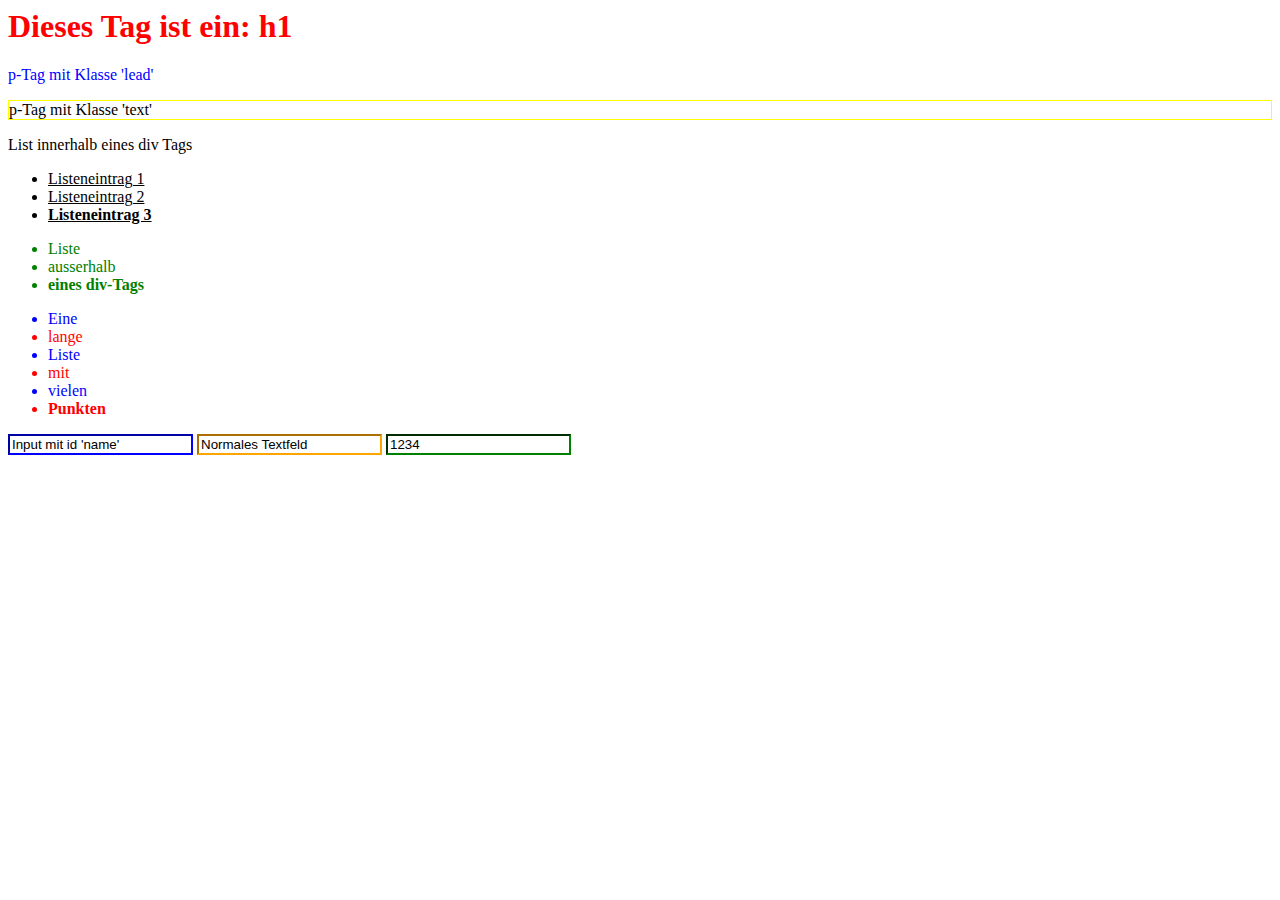
<file: m152/Uebungen/Uebung02-1/index.html>
<html lang="de">

<head>
    <title>Übung 2.1</title>
</head>

<body>

    <h1>Dieses Tag ist ein: h1</h1>

    <p class="lead">p-Tag mit Klasse 'lead'</p>

    <p class="text">p-Tag mit Klasse 'text'</p>

    <div>
        List innerhalb eines div Tags
        <ul>
            <li>Listeneintrag 1</li>
            <li>Listeneintrag 2</li>
            <li>Listeneintrag 3</li>
        </ul>
    </div>

    <ul>
        <li>Liste</li>
        <li>ausserhalb</li>
        <li>eines div-Tags</li>
    </ul>

    <ul class="long">
        <li>Eine</li>
        <li>lange</li>
        <li>Liste</li>
        <li>mit</li>
        <li>vielen</li>
        <li>Punkten</li>
    </ul>

    <form>
        <input type="text" id="name" value="Input mit id 'name'" />
        <input type="text" value="Normales Textfeld" />
        <input type="number" value="1234" />
    </form>

</body>

<style type="text/css">
    h1 {
        color: red;
    }
    
    .lead {
        color: blue;
    }
    
    .text {
        border: 1px solid yellow;
    }
    
    div li {
        text-decoration: underline;
    }
    
    body>ul li {
        color: green;
    }
    
    ul li:last-child {
        font-weight: bold;
    }
    
    .long li:nth-child(odd) {
        color: blue;
    }
    
    .long li:nth-child(even) {
        color: red;
    }
    
    #name {
        border-color: blue;
    }
    
    input[type="text"] {
        border-color: orange;
    }
    
    input[type="number"] {
        border-color: green;
    }
</style>

</html>
</file>
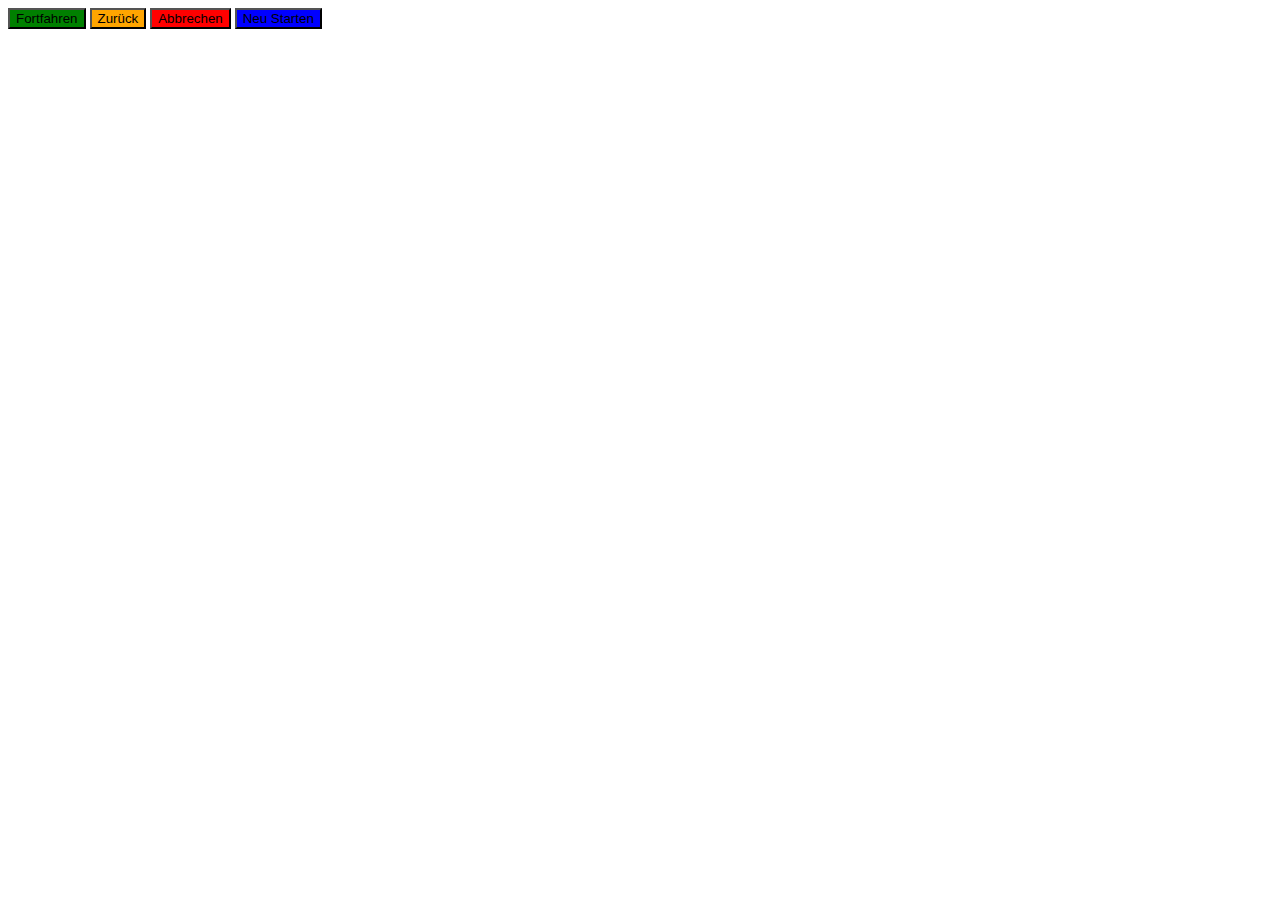
<file: m152/Uebungen/Uebung02-2/index.html>
<html>

<body>

    <button id="continue">Fortfahren</button>
    <button id="back">Zurück</button>
    <button id="abort">Abbrechen</button>
    <button id="restart">Neu Starten</button>

    <style type="text/css">
        #continue {
            background-color: green;
        }
        
        #back {
            background-color: orange;
        }
        
        #abort {
            background-color: red;
        }
        
        #restart {
            background-color: blue;
        }
    </style>
</body>

</html>
</file>
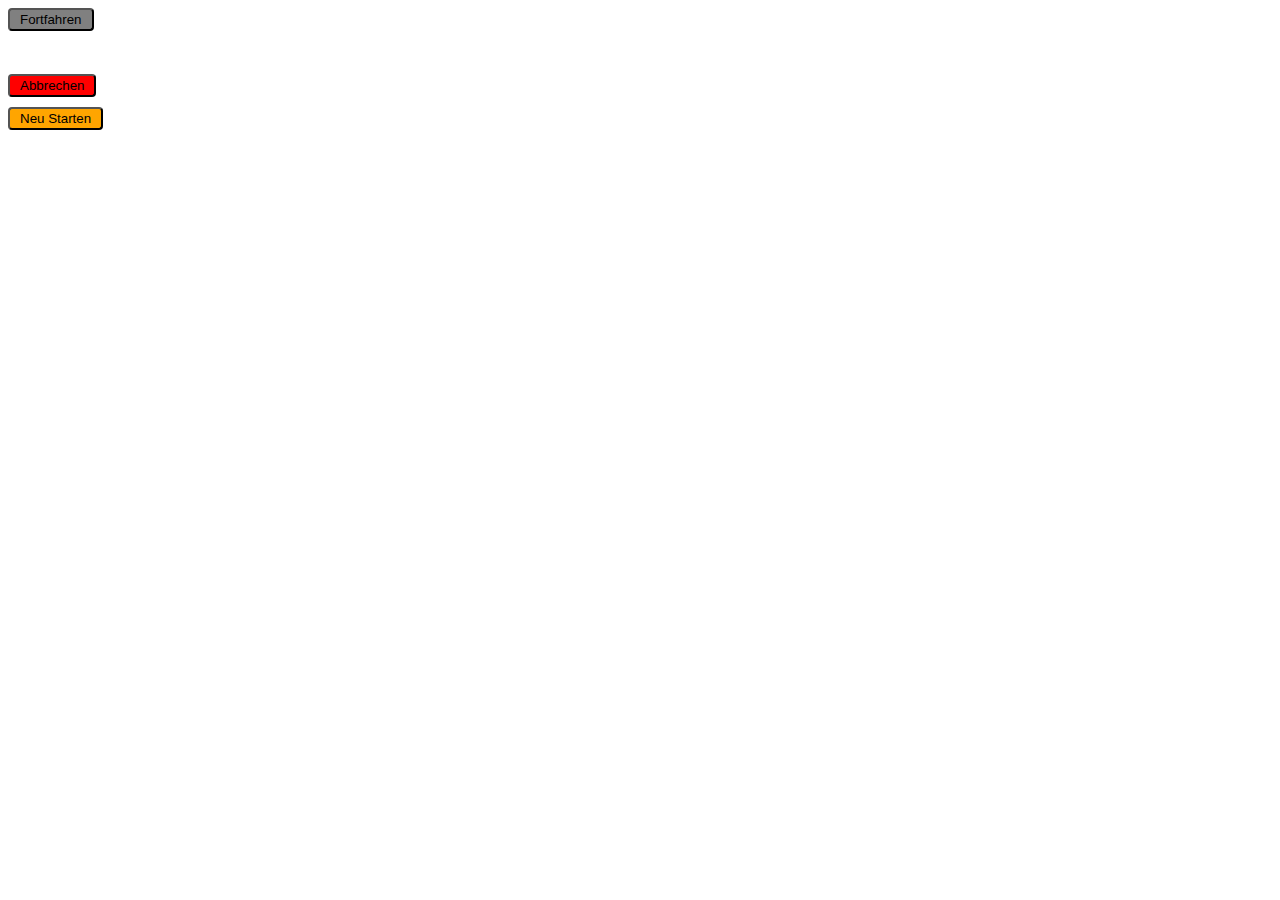
<file: m152/Uebungen/Uebung02-3/Index.html>
<html>

<body>

    <button class="continue inaktiv">Fortfahren</button>
    <button class="back hide">Zurück</button>
    <button class="abort">Abbrechen</button>
    <button class="restart dangerous">Neu Starten</button>

    <style type="text/css">
        .continue {
            background-color: green;
        }
        
        .back {
            background-color: orange;
        }
        
        .abort {
            background-color: red !important;
        }
        
        .restart {
            background-color: blue;
        }
        
        button {
            display: block;
            visibility: visible;
            border-radius: 4px;
            margin-bottom: 10px;
            padding: 2px 10px;
        }
        
        .inaktiv {
            background-color: gray;
        }
        
        .hide {
            visibility: hidden;
        }
        
        button:hover {
            border-color: red;
        }
        
        .dangerous {
            background-color: orange;
        }
    </style>
</body>

</html>
</file>
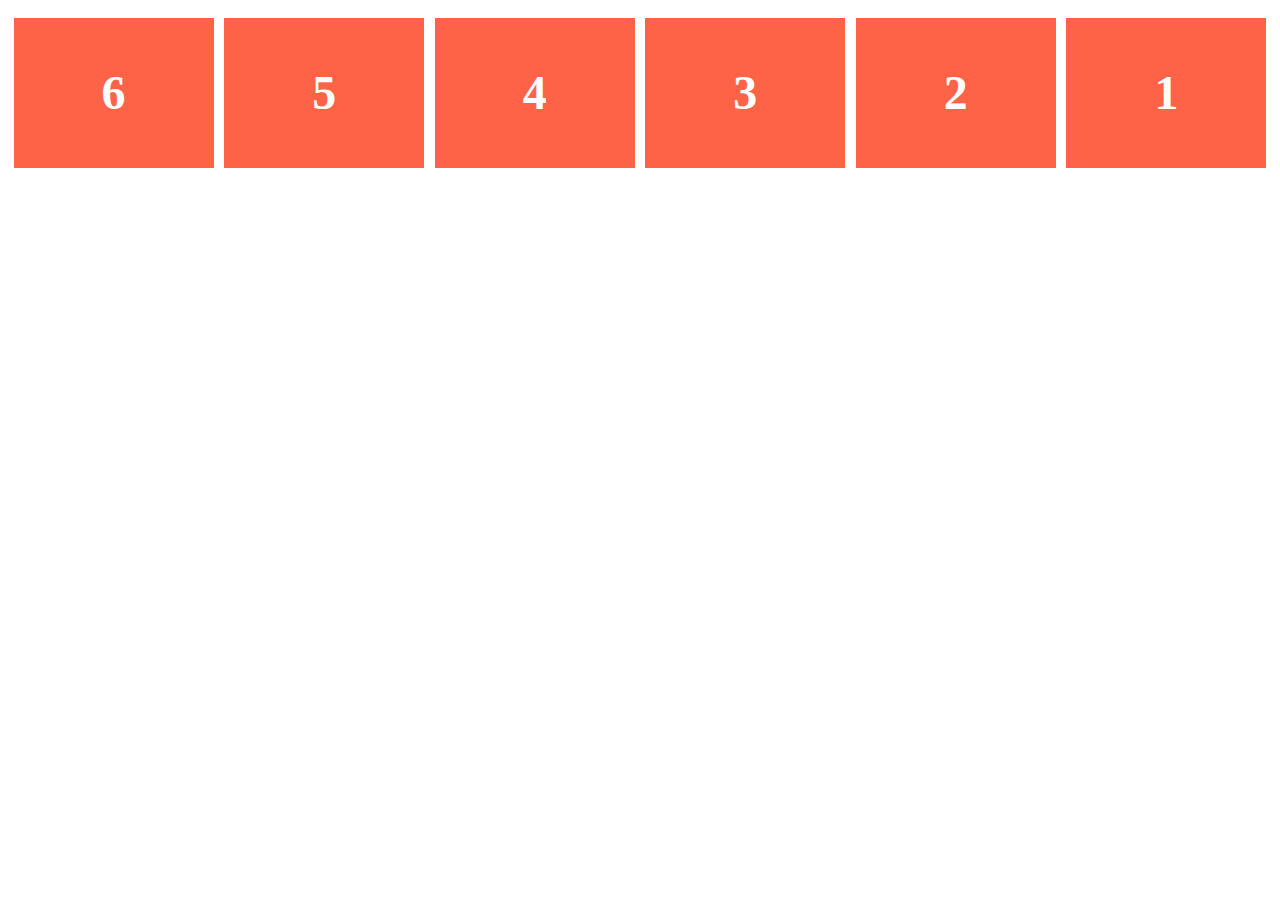
<file: m152/Uebungen/Uebung04-1/index.html>
<!doctype html>
<html lang="de">

<head>
    <meta charset="UTF-8">
    <title>Aufgabe: Boxen</title>
    <link rel="stylesheet" href="style.css">
</head>

<body>
    <ul class="flex-container">
        <li class="flex-item">1</li>
        <li class="flex-item">2</li>
        <li class="flex-item">3</li>
        <li class="flex-item">4</li>
        <li class="flex-item">5</li>
        <li class="flex-item">6</li>
    </ul>
</body>

</html>
</file>
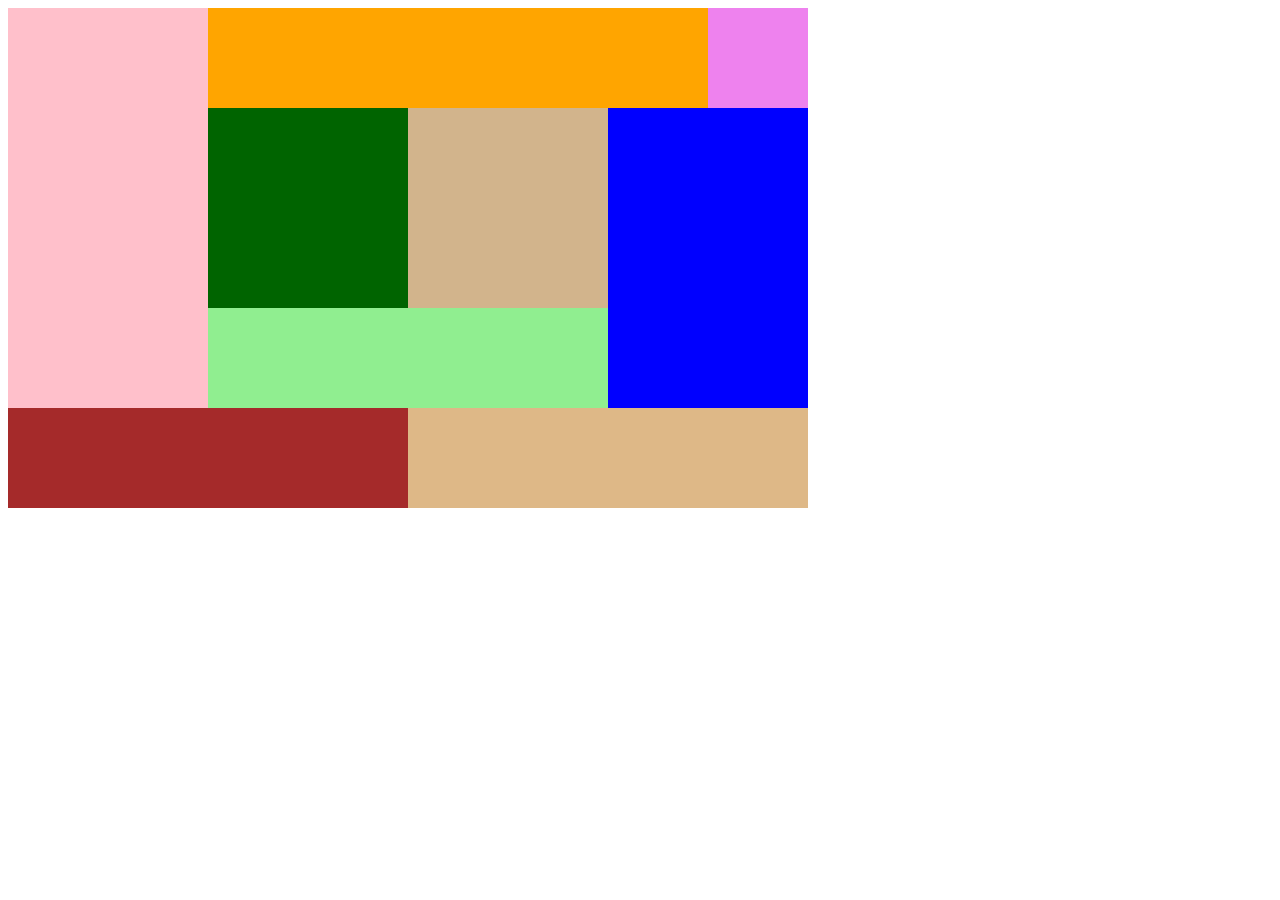
<file: m152/Uebungen/Uebung04-2/index.html>
<!DOCTYPE html>
<html lang="en">

<head>
    <meta charset="UTF-8">
    <meta http-equiv="X-UA-Compatible" content="IE=edge">
    <meta name="viewport" content="width=device-width, initial-scale=1.0">
    <title>Document</title>
    <link rel="stylesheet" href="style.css">
</head>

<body>
    <div class="container">
        <div id="pink"></div>
        <div id="orange"></div>
        <div id="violet"></div>
        <div id="darkgreen"></div>
        <div id="tusk"></div>
        <div id="blue"></div>
        <div id="lightgreen"></div>
        <div id="brown"></div>
        <div id="lightbrown"></div>
    </div>
</body>

</html>
</file>
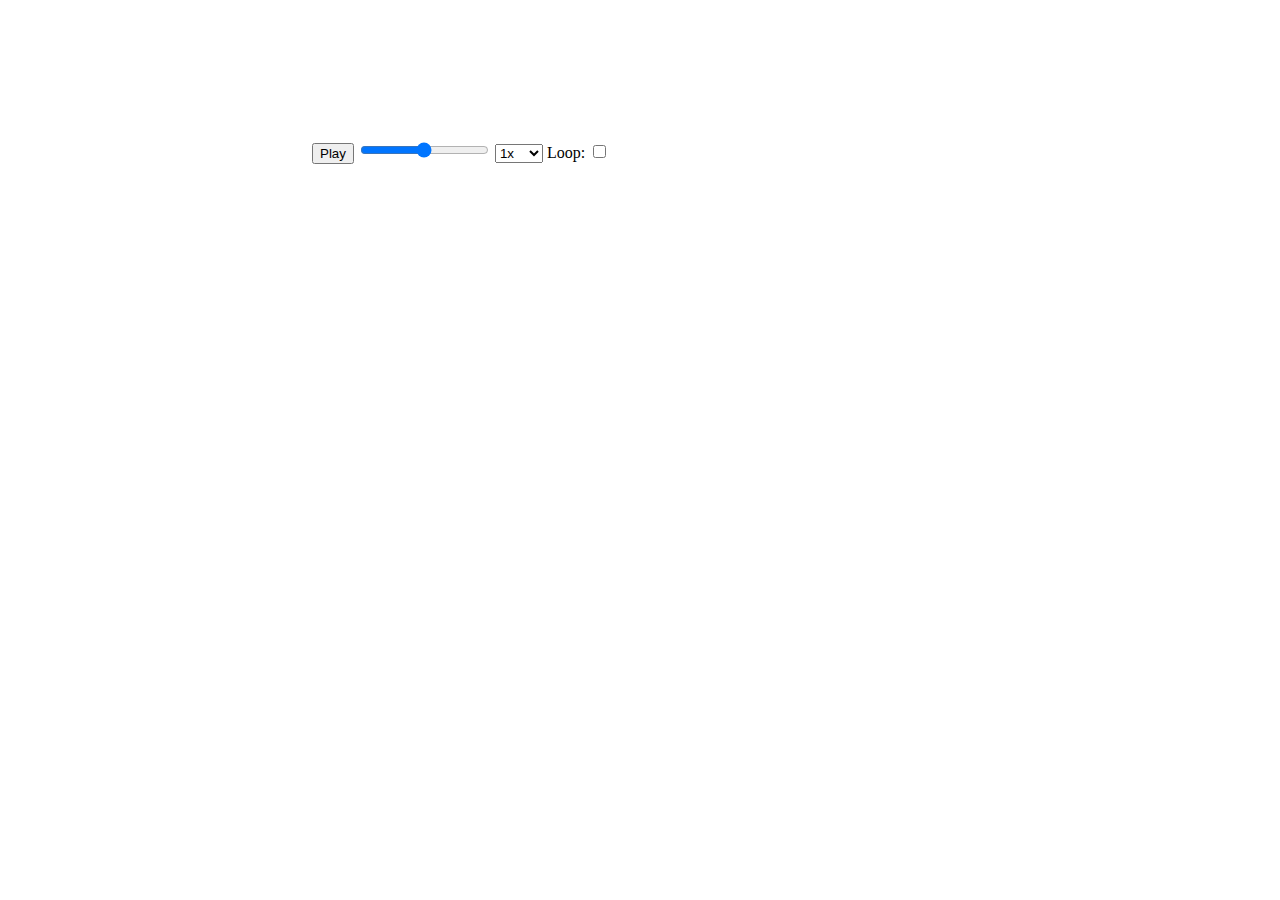
<file: m152/Uebungen/Uebung11-2/index.html>
<!DOCTYPE html>
<html lang="en">

<head>
    <meta charset="UTF-8">
    <meta http-equiv="X-UA-Compatible" content="IE=edge">
    <meta name="viewport" content="width=device-width, initial-scale=1.0">
    <title>video</title>
</head>

<body>
    <div>
        <video id="video" src="https://github.com/Andi-Moser/SJ20-21-M152/raw/master/m152/Uebungen/Unterlagen/Video.mp4"></video>
        <button id="playBtn">Play</button>
        <input type="range" name="volume" id="volume">
        <select name="speed" id="speed">
            <option value="0.5">0.5x</option>
            <option value="1" selected>1x</option>
            <option value="1.5">1.5x</option>
            <option value="2">2x</option>
        </select>
        <label for="">Loop:
            <input type="checkbox" name="loop" id="loop">
        </label>
    </div>
    <script>
        let video = document.getElementById("video")
        let playBtn = document.getElementById("playBtn")
        let volume = document.getElementById("volume")
        let speed = document.getElementById("speed")
        let loop = document.getElementById("loop")

        playBtn.addEventListener("click", (event) => {
            if (video.paused) {
                video.play()
                playBtn.innerText = "Pause"
            } else {
                video.pause()
                playBtn.innerText = "Play"
            }
        })
        loop.addEventListener("change", (event) => {
            if (loop.checked) video.loop = true
            else video.loop = false
        })
        speed.addEventListener("change", (event) => {

            video.playbackRate = event.target.value
        })
    </script>
</body>

</html>
</file>
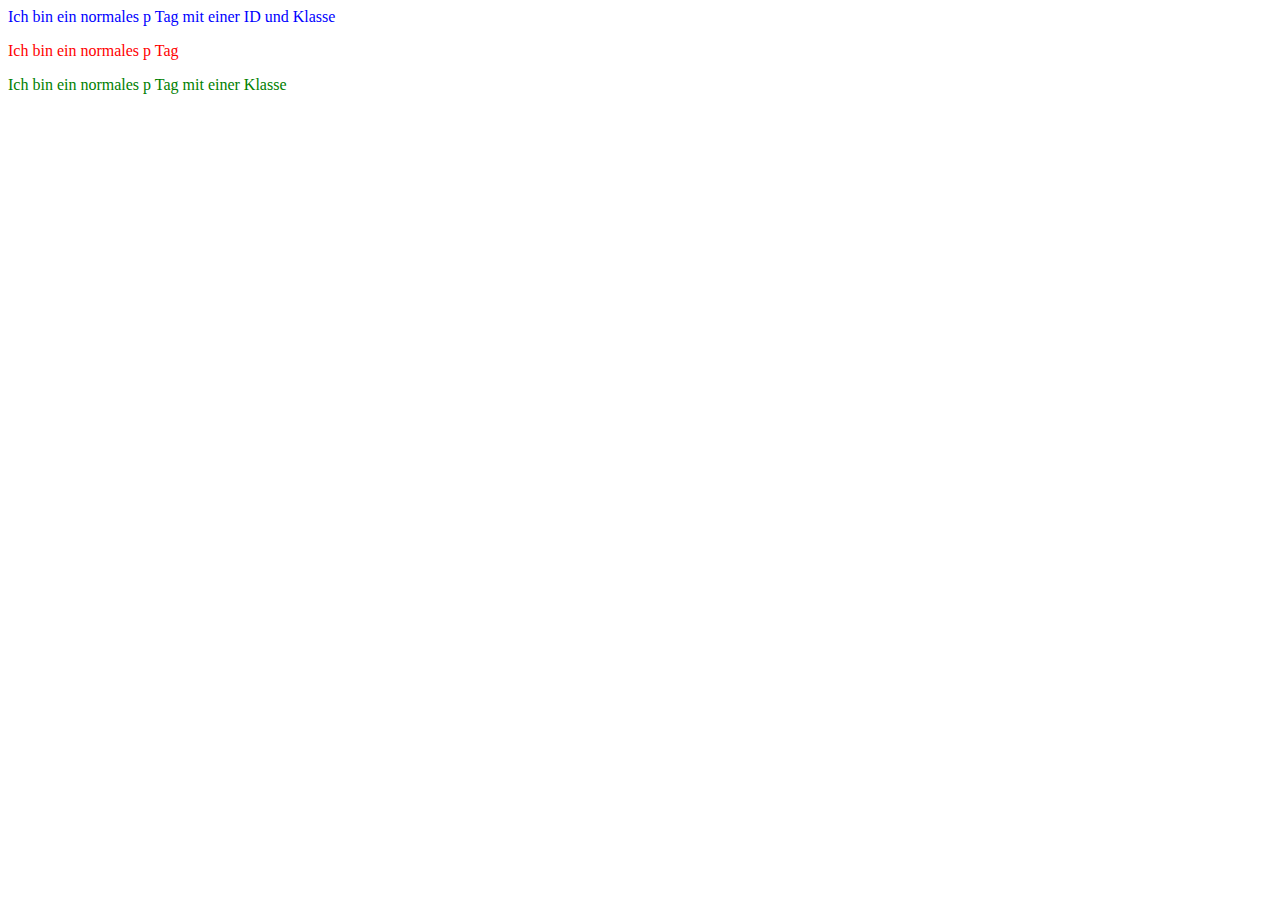
<file: m152/Uebungen/Uebung02-2/Aufgabe1/index.html>
<html>

<body>

    <p class="myClass" id="myId">Ich bin ein normales p Tag mit einer ID und Klasse</p>
    <p>Ich bin ein normales p Tag</p>
    <p class="myClass">Ich bin ein normales p Tag mit einer Klasse</p>

    <style type="text/css">
        p {
            color: red;
        }
        
        .myClass {
            color: green;
        }
        
        #myId {
            color: blue;
        }
    </style>
</body>

</html>
</file>
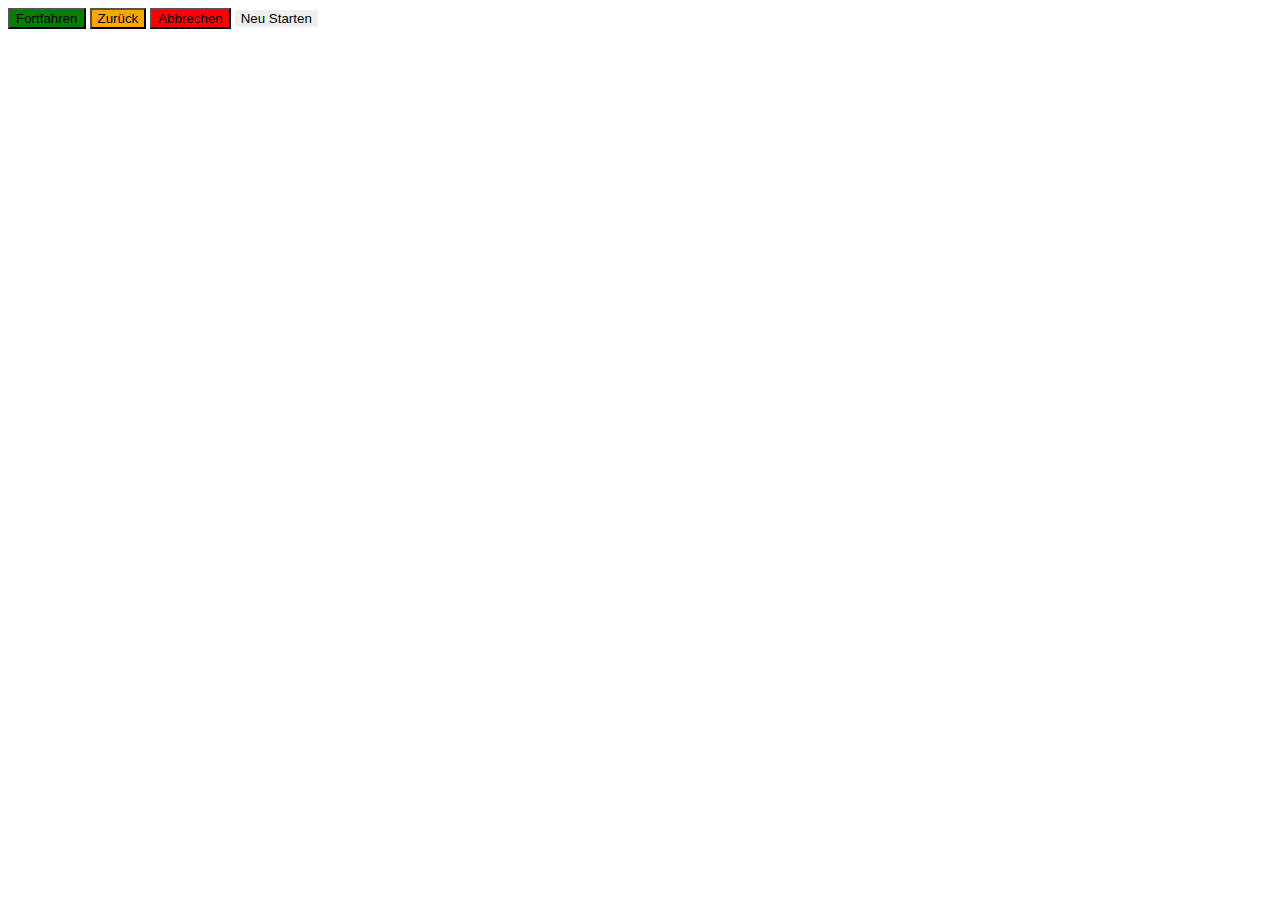
<file: m152/Uebungen/Uebung02-2/Aufgabe2/index.html>
<html>

<body>

    <button id="continue">Fortfahren</button>
    <button id="back">Zurück</button>
    <button id="abort">Abbrechen</button>
    <button id="restart" style="border: 0in;">Neu Starten</button>

    <style type="text/css">
        #continue {
            background-color: green;
        }
        
        #back {
            background-color: orange;
        }
        
        #abort {
            background-color: red;
        }
        
        div #restart {
            background-color: blue;
        }
    </style>
</body>

</html>
</file>
<file: m152/Uebungen/Uebung04-1/style.css>
.flex-container {
    padding: 0;
    margin: 0;
    list-style: none;
    display: flex;
    /** Für Aufgabe 1 kannst du von hier... **/
    flex-wrap: wrap;
    justify-content: space-evenly;
    flex-direction: row-reverse;
    /** ...bis hier CSS-Deklarationen hinzufügen. **/
}

.flex-item {
    background: tomato;
    margin: 5px;
    width: 200px;
    height: 150px;
    margin-top: 10px;
    line-height: 150px;
    color: white;
    font-weight: bold;
    font-size: 3em;
    text-align: center;
}


/** Für Aufgabe 2 kannst du von hier... **/


/** ...bis hier CSS-Deklarationen hinzufügen. **/
</file>
<file: m152/Uebungen/Uebung04-2/style.css>
.container {
    width: 800px;
    height: 500px;
    display: grid;
    grid-template-columns: repeat(8, 1fr);
    grid-template-rows: repeat(5, 1fr);
}

#pink {
    background-color: pink;
    grid-area: 1/ 1/5/3;
}

#orange {
    background-color: orange;
    grid-area: 1/ 3/2/8;
}

#violet {
    background-color: violet;
    grid-area: 1/8/2/9;
}

#darkgreen {
    background-color: darkgreen;
    grid-area: 2/ 3/4/5;
}

#tusk {
    background-color: tan;
    grid-area: 2/5/4/7;
}

#blue {
    background-color: blue;
    grid-area: 2/7/5/9;
}

#lightgreen {
    background-color: lightgreen;
    grid-area: 4/3/5/7;
}

#brown {
    background-color: brown;
    grid-area: 5/1/6/5;
}

#lightbrown {
    background-color: burlywood;
    grid-area: 5/5/6/9;
}
</file>
